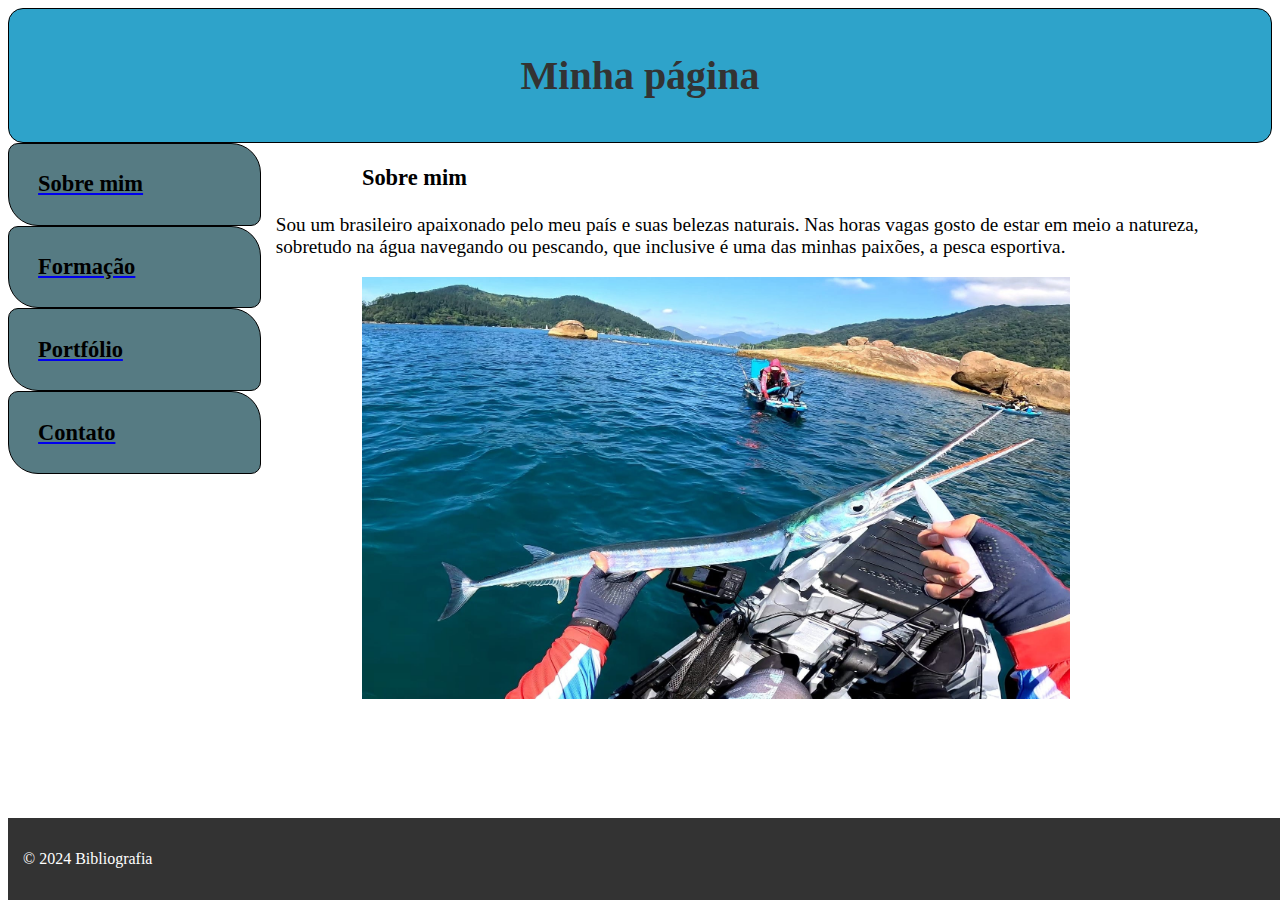
<file: index.html>
<!DOCTYPE html5>
<html lang="pt-BR">
<head>
    <meta charset="UTF-8">
    <meta name="viewport" content="width=device-width, initial-scale=1.0">
    <title>Bibliografia</title>
    <link rel="stylesheet" href="styles.css">
</head>
<body>
    <header>
        <h1>Minha página</h1>
    </header>

        <nav class="container menu">
    
            <div><a href="index.html"><h3>Sobre mim</h3></a></div>
            <div><a href="formacao.html"><h3>Formação</h3></a></div>
            <div><a href="portfolio.html"><h3>Portfólio</h3></a></div>
            <div><a href="contato.html"><h3>Contato</h3></a></div>
        </nav>

    <section>
                     
                <h3 id="Sobre">Sobre mim</h3>
                <p>Sou um brasileiro apaixonado pelo meu país e suas belezas naturais.
                    Nas horas vagas gosto de estar em meio a natureza, sobretudo na água navegando ou pescando, que inclusive é uma das minhas paixões, a pesca esportiva.
                </p>

        <img src="caiaque.jpg" style="width:70%" alt="Foto tirada em Ubatuba-SP" class="centro">
    </section>

<footer>
    <p>© 2024 Bibliografia</p>
</footer>


</body>
</html>
</file>
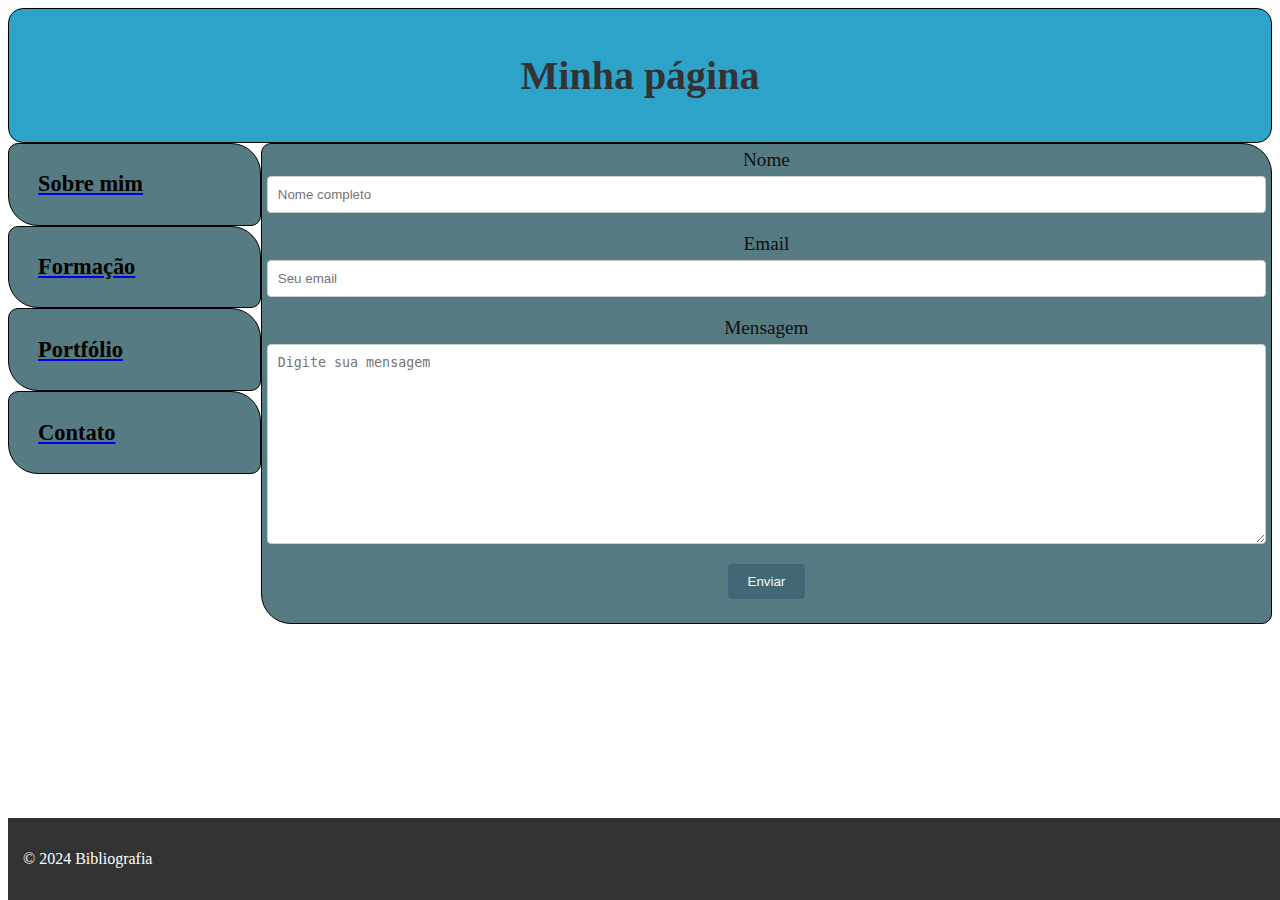
<file: contato.html>
<!DOCTYPE html5>
<html lang="pt-BR">
<head>
    <meta charset="UTF-8">
    <meta name="viewport" content="width=device-width, initial-scale=1.0">
    <title>Bibliografia</title>
    <link rel="stylesheet" href="styles.css">
</head>
<body>
    <header>
        <h1>Minha página</h1>
    </header>

        <nav class="container menu">
    
            <div><a href="index.html"><h3>Sobre mim</h3></a></div>
            <div><a href="formacao.html"><h3>Formação</h3></a></div>
            <div><a href="portfolio.html"><h3>Portfólio</h3></a></div>
            <div><a href="contato.html"><h3>Contato</h3></a></div>
        </nav>

    <section>
        <div class="container">
            <form action="contato.html" method="post">
                <label for="nome">Nome</label>
                <input type="text" id="nome" name="nome" placeholder="Nome completo" required>
        
                <label for="email">Email</label>
                <input type="email" id="email" name="email" placeholder="Seu email" required>
        
                <label for="mensagem">Mensagem</label>
                <textarea id="mensagem" name="mensagem" placeholder="Digite sua mensagem" style="height:200px" required></textarea>
        
                <input type="submit" value="Enviar">
            </form>
        </div>
    </section>

<footer>
    <p>© 2024 Bibliografia</p>
</footer>


</body>
</html>
</file>
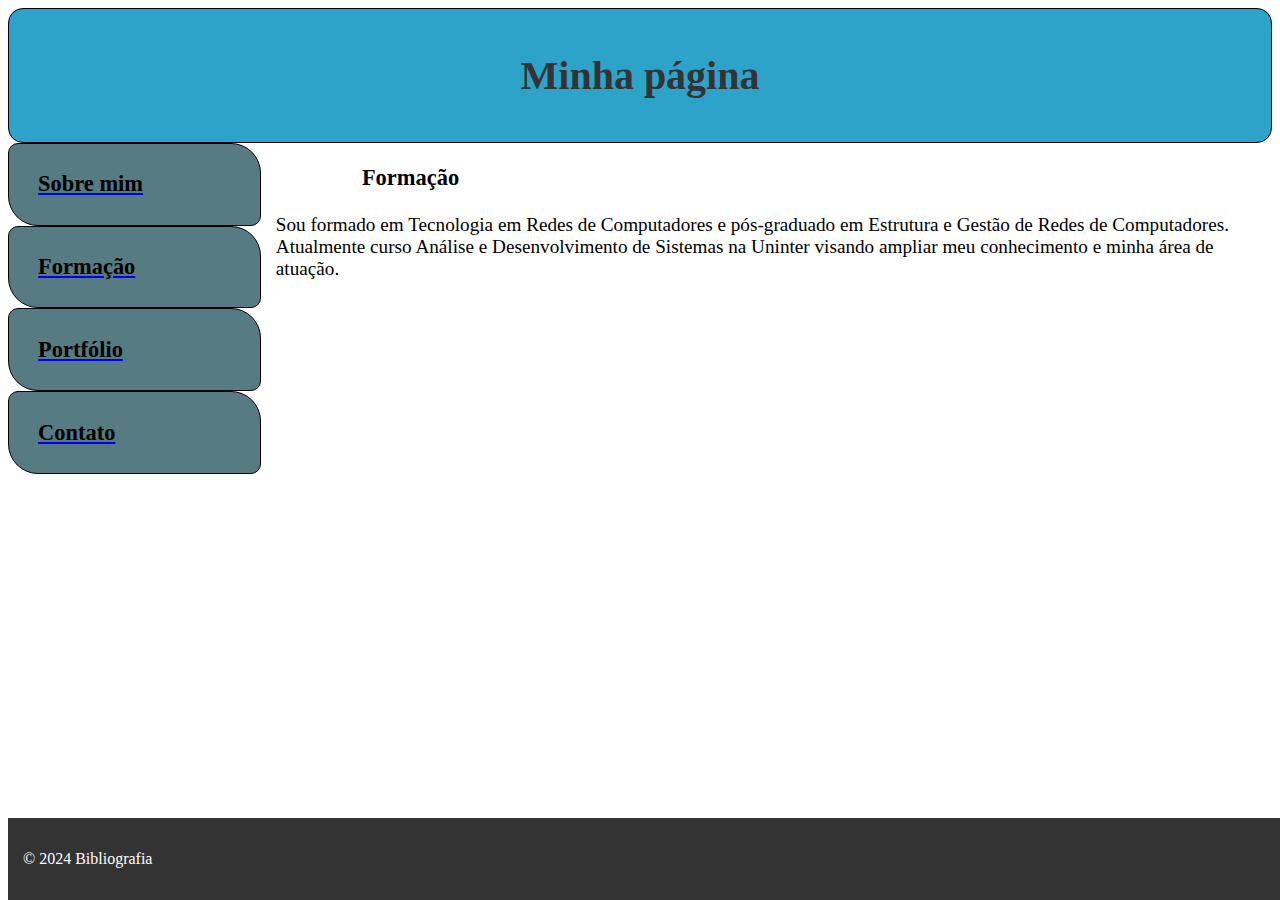
<file: formacao.html>
<!DOCTYPE html5>
<html lang="pt-BR">
<head>
    <meta charset="UTF-8">
    <meta name="viewport" content="width=device-width, initial-scale=1.0">
    <title>Bibliografia</title>
    <link rel="stylesheet" href="styles.css">
</head>
<body>
    <header>
        <h1>Minha página</h1>
    </header>

        <nav class="container menu">
    
            <div><a href="index.html"><h3>Sobre mim</h3></a></div>
            <div><a href="formacao.html"><h3>Formação</h3></a></div>
            <div><a href="portfolio.html"><h3>Portfólio</h3></a></div>
            <div><a href="contato.html"><h3>Contato</h3></a></div>
        </nav>

    <section>
                     
                <h3 id="Sobre">Formação</h3>
                <p> Sou formado em Tecnologia em Redes de Computadores e pós-graduado em Estrutura e Gestão de Redes de Computadores.
                    Atualmente curso Análise e Desenvolvimento de Sistemas na Uninter visando ampliar meu conhecimento e minha área de atuação.
                </p>

        </p>
    </section>

<footer>
    <p>© 2024 Bibliografia</p>
</footer>


</body>
</html>
</file>
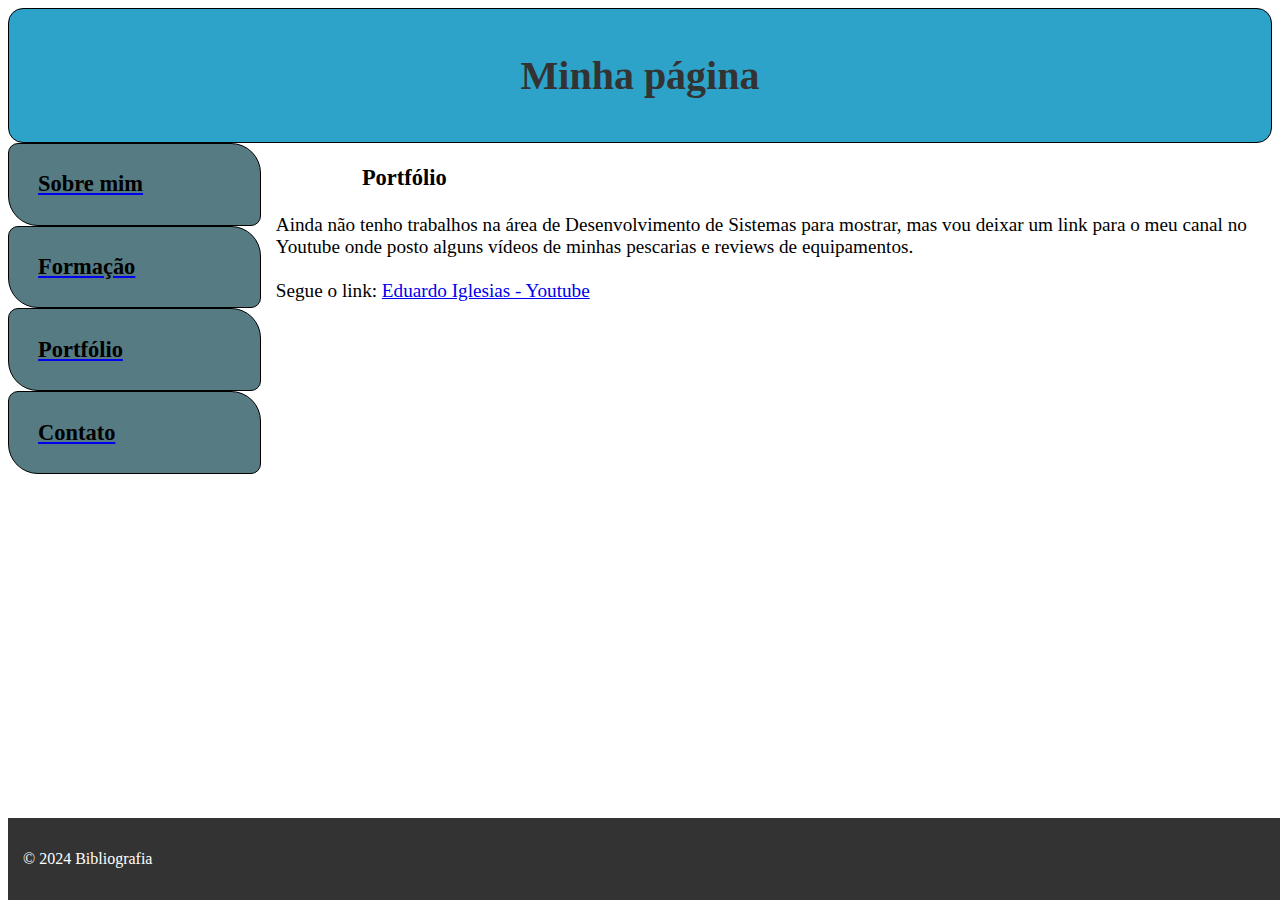
<file: portfolio.html>
<!DOCTYPE html5>
<html lang="pt-BR">
<head>
    <meta charset="UTF-8">
    <meta name="viewport" content="width=device-width, initial-scale=1.0">
    <title>Bibliografia</title>
    <link rel="stylesheet" href="styles.css">
</head>
<body>
    <header>
        <h1>Minha página</h1>
    </header>

        <nav class="container menu">
    
            <div><a href="index.html"><h3>Sobre mim</h3></a></div>
            <div><a href="formacao.html"><h3>Formação</h3></a></div>
            <div><a href="portfolio.html"><h3>Portfólio</h3></a></div>
            <div><a href="contato.html"><h3>Contato</h3></a></div>
        </nav>

    <section>
                     
                <h3 id="Sobre">Portfólio</h3>
                <p>
                    Ainda não tenho trabalhos na área de Desenvolvimento de Sistemas para mostrar, mas vou deixar um link para o meu canal no Youtube onde posto alguns vídeos de minhas pescarias e reviews de equipamentos.

                    <br><br>Segue o link: <a href=" https://youtube.com/@eiglesias?si=QrUbmmw_9ZaANUAX" title="Eduardo Iglesias - Youtube">Eduardo Iglesias - Youtube</a>
                </p>


           
        </p>
    </section>

<footer>
    <p>© 2024 Bibliografia</p>
</footer>


</body>
</html>
</file>
<file: styles.css>
/*usei o elemento header para o cabeçalho*/
header {
    background-color: #2EA3CA ;
    color: #fff;
    padding: 1rem 0;
    text-align: center;
    font-size: 1.5rem;
    height: auto;
    border: solid 1px black;
    border-radius: 15px;
    grid-column-start: 1;
    grid-column-end: 12;
}
/*Usei o elemento nav para o menu e desloquei a esqueda*/
nav {
    background-color: white;
    width: 20%;
    height: 20px;
    font-size: 1.2rem;
    border-radius: 15px;
    float: left;
}

/*Usei container para formar os blocos do menu*/
.container {
    
}

.form {
    padding:15px;
}
/*utilizei elementos div para alocar os links do menu*/
div {
    border: 1px solid black;
    padding: 5px;
    background-color: #567b83;
    color: rgb(15, 15, 15);
    margin: 0 auto;
    border: solid 1px black;
    border-radius: 10px 30px;
    text-align: center;
   
}

/*utilizei o elemento section para alocar o texto da página*/
section {
    background-color: white;
    border: solid 1px black;
    margin-left: 20%;
    border: 1px #426875;
    font-size: 1.2rem; 
}

h1 {
    color: #333;
    font-size: 40px;
}

p {
    margin-left: 15px;
    text-align: left;
}

h3 {
    color: black;
    text-align: left;
    margin-left: 10%
}

/*Utilizei o elemento footer para alocar o rodapé*/
footer {
    background-color: #333;
    color: #fff;
    text-align: center;
    padding: 1rem 0;
    position: fixed;
    width: 100%;
    bottom: 0;
}
/*CSS do formulário de contato*/
input[type="text"], input[type="email"], textarea {
    width: 100%;
    padding: 10px;
    margin: 5px 0 20px 0;
    border: 1px solid #ccc;
    border-radius: 4px;
    box-sizing: border-box;
}
input[type="submit"] {
    background-color: #426875;
    color: rgb(250, 248, 248);
    padding: 10px 20px;
    border: none;
    border-radius: 4px;
    cursor: pointer;
}
input[type="submit"]:hover {
    background-color: #45a049;
}

.centro {
    float: right;
    margin-right: 20%;
}
</file>
